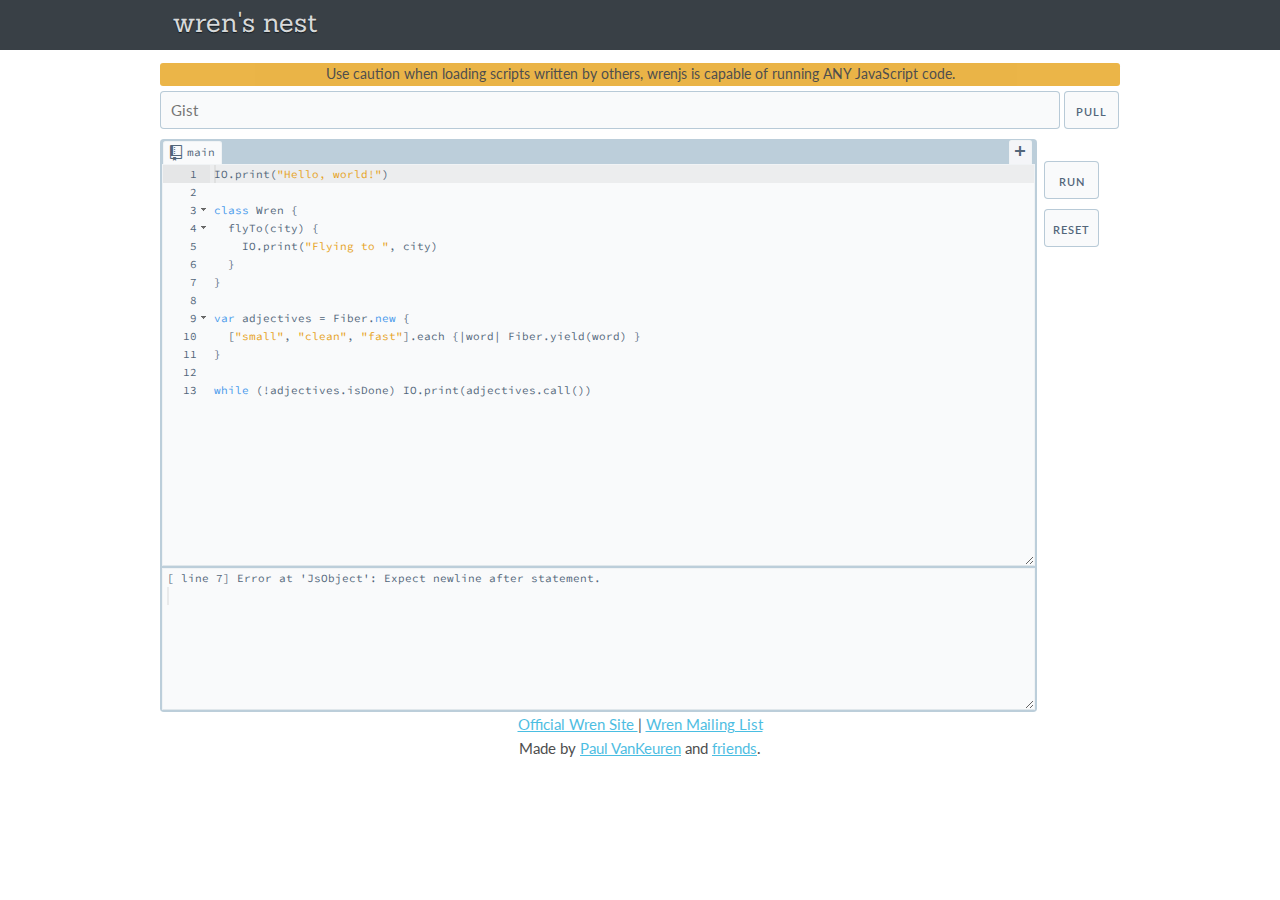
<file: index.html>
<!DOCTYPE html>
<html lang="en">
<head>

  <!-- Basic Page Needs
  –––––––––––––––––––––––––––––––––––––––––––––––––– -->
  <meta charset="utf-8">
  <title>the wren nest</title>
  <meta name="description" content="a place to run wren code">
  <meta name="author" content="Paul VanKeuren">

  <!-- Mobile Specific Metas
  –––––––––––––––––––––––––––––––––––––––––––––––––– -->
  <meta name="viewport" content="width=device-width, initial-scale=1">

  <!-- FONT
  –––––––––––––––––––––––––––––––––––––––––––––––––– -->
  <link href='https://fonts.googleapis.com/css?family=Lato|Source+Code+Pro|Sanchez' rel='stylesheet' type='text/css'>
  <link rel="stylesheet" href="css/octicons/octicons.css">

  <!-- CSS
  –––––––––––––––––––––––––––––––––––––––––––––––––– -->
  <link rel="stylesheet" href="css/normalize.css">
  <link rel="stylesheet" href="css/skeleton.css">
  <link rel="stylesheet" href="style.css">


  <!-- Favicon
  –––––––––––––––––––––––––––––––––––––––––––––––––– -->
  <link rel="icon" type="image/png" href="images/favicon.png">

</head>
<body>

  <!-- Primary Page Layout
  –––––––––––––––––––––––––––––––––––––––––––––––––– -->
  <header>
    <div class="container">
      wren's nest
    </div>
  </header>
  <div class="container">
    <div id="warning" class="u-full-width">
      Use caution when loading scripts written by others, wrenjs is capable of running ANY JavaScript code.
    </div>

    <div class="row">
      <div class="twelve columns">
        <label for="url"></label>
        <input class="u-full-width" placeholder="Gist" id="url" type="text">
        <button id="pull-gist">pull</button>
      </div>

      <div class="eleven columns" id="editor-parent">
        <div id="tab-holder">
          <div class="tab" id="tab-main">
            <span class="octicon octicon-repo"></span><span class="label">main</span>
          </div>
          <div class="tab u-pull-right" id="new-tab">
            <span class="octicon octicon-plus u-pull-right"></span>
          </div>
        </div>


        <div id="editor">IO.print("Hello, world!")

class Wren {
  flyTo(city) {
    IO.print("Flying to ", city)
  }
}

var adjectives = Fiber.new {
  ["small", "clean", "fast"].each {|word| Fiber.yield(word) }
}

while (!adjectives.isDone) IO.print(adjectives.call())</div>
        <div id="console"></div>
      </div>

      <div class="one column" id="toolbar">
        <button title="Run on the current VM" class="u-full-width" id="run">
          run
        </button>
        <button title="Reset the VM" class="u-full-width" id="reset">
          reset
        </button>

        <button title="Create a permalink" class="u-full-width" id="share" hidden>
          share
        </button>
      </div>

      <div id="editor-splash">
        <span class="mega-octicon octicon-gear spin"></span>
      </div>
    </div>
  </div>
  <div id="footer" class="row">
    <a href="http://munificent.github.io/wren/">
      Official Wren Site
    </a>
    |
    <a href="https://groups.google.com/forum/#!forum/wren-lang">
      Wren Mailing List
    </a>
    <br>
    Made by <a href="http://ppvk.github.io/">Paul VanKeuren</a> and <a href="https://github.com/ppvk/wren-nest">friends</a>.</div>

<!-- JavaScript
  –––––––––––––––––––––––––––––––––––––––––––––––––– -->
  <script src="js/wren.js" type="text/javascript" charset="utf-8"></script>
  <script src="js/ace.js" type="text/javascript" charset="utf-8"></script>
  <script src="packages/transmit/transmit.js" type="text/javascript" charset="utf-8"></script>

  <script>
    // allows us to send all 'console.log' strings to dart.
    var console = {};
    console.log = function(text) {
      transmit('console', text);
    };

    // allows us to import modules
    var module = {};
    function setModule(key, value) {
      module[key] = value;
    }
  </script>

<!-- Dartlang
    –––––––––––––––––––––––––––––––––––––––––––––––––– -->
  <script type="application/dart" src="main.dart"></script>
  <script type="text/javascript" src="packages/browser/dart.js"></script>


<!-- End Document
    –––––––––––––––––––––––––––––––––––––––––––––––––– -->
</body>
</html>
</file>
<file: css/octicons/octicons.css>
@font-face {
  font-family: 'octicons';
  src: url('octicons.eot?#iefix') format('embedded-opentype'),
       url('octicons.woff') format('woff'),
       url('octicons.ttf') format('truetype'),
       url('octicons.svg#octicons') format('svg');
  font-weight: normal;
  font-style: normal;
}

/*

.octicon is optimized for 16px.
.mega-octicon is optimized for 32px but can be used larger.

*/
.octicon, .mega-octicon {
  font: normal normal normal 16px/1 octicons;
  display: inline-block;
  text-decoration: none;
  text-rendering: auto;
  -webkit-font-smoothing: antialiased;
  -moz-osx-font-smoothing: grayscale;
  -webkit-user-select: none;
  -moz-user-select: none;
  -ms-user-select: none;
  user-select: none;
}
.mega-octicon { font-size: 32px; }

.octicon-alert:before { content: '\f02d'} /*  */
.octicon-alignment-align:before { content: '\f08a'} /*  */
.octicon-alignment-aligned-to:before { content: '\f08e'} /*  */
.octicon-alignment-unalign:before { content: '\f08b'} /*  */
.octicon-arrow-down:before { content: '\f03f'} /*  */
.octicon-arrow-left:before { content: '\f040'} /*  */
.octicon-arrow-right:before { content: '\f03e'} /*  */
.octicon-arrow-small-down:before { content: '\f0a0'} /*  */
.octicon-arrow-small-left:before { content: '\f0a1'} /*  */
.octicon-arrow-small-right:before { content: '\f071'} /*  */
.octicon-arrow-small-up:before { content: '\f09f'} /*  */
.octicon-arrow-up:before { content: '\f03d'} /*  */
.octicon-beer:before { content: '\f069'} /*  */
.octicon-book:before { content: '\f007'} /*  */
.octicon-bookmark:before { content: '\f07b'} /*  */
.octicon-briefcase:before { content: '\f0d3'} /*  */
.octicon-broadcast:before { content: '\f048'} /*  */
.octicon-browser:before { content: '\f0c5'} /*  */
.octicon-bug:before { content: '\f091'} /*  */
.octicon-calendar:before { content: '\f068'} /*  */
.octicon-check:before { content: '\f03a'} /*  */
.octicon-checklist:before { content: '\f076'} /*  */
.octicon-chevron-down:before { content: '\f0a3'} /*  */
.octicon-chevron-left:before { content: '\f0a4'} /*  */
.octicon-chevron-right:before { content: '\f078'} /*  */
.octicon-chevron-up:before { content: '\f0a2'} /*  */
.octicon-circle-slash:before { content: '\f084'} /*  */
.octicon-circuit-board:before { content: '\f0d6'} /*  */
.octicon-clippy:before { content: '\f035'} /*  */
.octicon-clock:before { content: '\f046'} /*  */
.octicon-cloud-download:before { content: '\f00b'} /*  */
.octicon-cloud-upload:before { content: '\f00c'} /*  */
.octicon-code:before { content: '\f05f'} /*  */
.octicon-color-mode:before { content: '\f065'} /*  */
.octicon-comment-add:before,
.octicon-comment:before { content: '\f02b'} /*  */
.octicon-comment-discussion:before { content: '\f04f'} /*  */
.octicon-credit-card:before { content: '\f045'} /*  */
.octicon-dash:before { content: '\f0ca'} /*  */
.octicon-dashboard:before { content: '\f07d'} /*  */
.octicon-database:before { content: '\f096'} /*  */
.octicon-device-camera:before { content: '\f056'} /*  */
.octicon-device-camera-video:before { content: '\f057'} /*  */
.octicon-device-desktop:before { content: '\f27c'} /*  */
.octicon-device-mobile:before { content: '\f038'} /*  */
.octicon-diff:before { content: '\f04d'} /*  */
.octicon-diff-added:before { content: '\f06b'} /*  */
.octicon-diff-ignored:before { content: '\f099'} /*  */
.octicon-diff-modified:before { content: '\f06d'} /*  */
.octicon-diff-removed:before { content: '\f06c'} /*  */
.octicon-diff-renamed:before { content: '\f06e'} /*  */
.octicon-ellipsis:before { content: '\f09a'} /*  */
.octicon-eye-unwatch:before,
.octicon-eye-watch:before,
.octicon-eye:before { content: '\f04e'} /*  */
.octicon-file-binary:before { content: '\f094'} /*  */
.octicon-file-code:before { content: '\f010'} /*  */
.octicon-file-directory:before { content: '\f016'} /*  */
.octicon-file-media:before { content: '\f012'} /*  */
.octicon-file-pdf:before { content: '\f014'} /*  */
.octicon-file-submodule:before { content: '\f017'} /*  */
.octicon-file-symlink-directory:before { content: '\f0b1'} /*  */
.octicon-file-symlink-file:before { content: '\f0b0'} /*  */
.octicon-file-text:before { content: '\f011'} /*  */
.octicon-file-zip:before { content: '\f013'} /*  */
.octicon-flame:before { content: '\f0d2'} /*  */
.octicon-fold:before { content: '\f0cc'} /*  */
.octicon-gear:before { content: '\f02f'} /*  */
.octicon-gift:before { content: '\f042'} /*  */
.octicon-gist:before { content: '\f00e'} /*  */
.octicon-gist-secret:before { content: '\f08c'} /*  */
.octicon-git-branch-create:before,
.octicon-git-branch-delete:before,
.octicon-git-branch:before { content: '\f020'} /*  */
.octicon-git-commit:before { content: '\f01f'} /*  */
.octicon-git-compare:before { content: '\f0ac'} /*  */
.octicon-git-merge:before { content: '\f023'} /*  */
.octicon-git-pull-request-abandoned:before,
.octicon-git-pull-request:before { content: '\f009'} /*  */
.octicon-globe:before { content: '\f0b6'} /*  */
.octicon-graph:before { content: '\f043'} /*  */
.octicon-heart:before { content: '\2665'} /* ♥ */
.octicon-history:before { content: '\f07e'} /*  */
.octicon-home:before { content: '\f08d'} /*  */
.octicon-horizontal-rule:before { content: '\f070'} /*  */
.octicon-hourglass:before { content: '\f09e'} /*  */
.octicon-hubot:before { content: '\f09d'} /*  */
.octicon-inbox:before { content: '\f0cf'} /*  */
.octicon-info:before { content: '\f059'} /*  */
.octicon-issue-closed:before { content: '\f028'} /*  */
.octicon-issue-opened:before { content: '\f026'} /*  */
.octicon-issue-reopened:before { content: '\f027'} /*  */
.octicon-jersey:before { content: '\f019'} /*  */
.octicon-jump-down:before { content: '\f072'} /*  */
.octicon-jump-left:before { content: '\f0a5'} /*  */
.octicon-jump-right:before { content: '\f0a6'} /*  */
.octicon-jump-up:before { content: '\f073'} /*  */
.octicon-key:before { content: '\f049'} /*  */
.octicon-keyboard:before { content: '\f00d'} /*  */
.octicon-law:before { content: '\f0d8'} /*  */
.octicon-light-bulb:before { content: '\f000'} /*  */
.octicon-link:before { content: '\f05c'} /*  */
.octicon-link-external:before { content: '\f07f'} /*  */
.octicon-list-ordered:before { content: '\f062'} /*  */
.octicon-list-unordered:before { content: '\f061'} /*  */
.octicon-location:before { content: '\f060'} /*  */
.octicon-gist-private:before,
.octicon-mirror-private:before,
.octicon-git-fork-private:before,
.octicon-lock:before { content: '\f06a'} /*  */
.octicon-logo-github:before { content: '\f092'} /*  */
.octicon-mail:before { content: '\f03b'} /*  */
.octicon-mail-read:before { content: '\f03c'} /*  */
.octicon-mail-reply:before { content: '\f051'} /*  */
.octicon-mark-github:before { content: '\f00a'} /*  */
.octicon-markdown:before { content: '\f0c9'} /*  */
.octicon-megaphone:before { content: '\f077'} /*  */
.octicon-mention:before { content: '\f0be'} /*  */
.octicon-microscope:before { content: '\f089'} /*  */
.octicon-milestone:before { content: '\f075'} /*  */
.octicon-mirror-public:before,
.octicon-mirror:before { content: '\f024'} /*  */
.octicon-mortar-board:before { content: '\f0d7'} /*  */
.octicon-move-down:before { content: '\f0a8'} /*  */
.octicon-move-left:before { content: '\f074'} /*  */
.octicon-move-right:before { content: '\f0a9'} /*  */
.octicon-move-up:before { content: '\f0a7'} /*  */
.octicon-mute:before { content: '\f080'} /*  */
.octicon-no-newline:before { content: '\f09c'} /*  */
.octicon-octoface:before { content: '\f008'} /*  */
.octicon-organization:before { content: '\f037'} /*  */
.octicon-package:before { content: '\f0c4'} /*  */
.octicon-paintcan:before { content: '\f0d1'} /*  */
.octicon-pencil:before { content: '\f058'} /*  */
.octicon-person-add:before,
.octicon-person-follow:before,
.octicon-person:before { content: '\f018'} /*  */
.octicon-pin:before { content: '\f041'} /*  */
.octicon-playback-fast-forward:before { content: '\f0bd'} /*  */
.octicon-playback-pause:before { content: '\f0bb'} /*  */
.octicon-playback-play:before { content: '\f0bf'} /*  */
.octicon-playback-rewind:before { content: '\f0bc'} /*  */
.octicon-plug:before { content: '\f0d4'} /*  */
.octicon-repo-create:before,
.octicon-gist-new:before,
.octicon-file-directory-create:before,
.octicon-file-add:before,
.octicon-plus:before { content: '\f05d'} /*  */
.octicon-podium:before { content: '\f0af'} /*  */
.octicon-primitive-dot:before { content: '\f052'} /*  */
.octicon-primitive-square:before { content: '\f053'} /*  */
.octicon-pulse:before { content: '\f085'} /*  */
.octicon-puzzle:before { content: '\f0c0'} /*  */
.octicon-question:before { content: '\f02c'} /*  */
.octicon-quote:before { content: '\f063'} /*  */
.octicon-radio-tower:before { content: '\f030'} /*  */
.octicon-repo-delete:before,
.octicon-repo:before { content: '\f001'} /*  */
.octicon-repo-clone:before { content: '\f04c'} /*  */
.octicon-repo-force-push:before { content: '\f04a'} /*  */
.octicon-gist-fork:before,
.octicon-repo-forked:before { content: '\f002'} /*  */
.octicon-repo-pull:before { content: '\f006'} /*  */
.octicon-repo-push:before { content: '\f005'} /*  */
.octicon-rocket:before { content: '\f033'} /*  */
.octicon-rss:before { content: '\f034'} /*  */
.octicon-ruby:before { content: '\f047'} /*  */
.octicon-screen-full:before { content: '\f066'} /*  */
.octicon-screen-normal:before { content: '\f067'} /*  */
.octicon-search-save:before,
.octicon-search:before { content: '\f02e'} /*  */
.octicon-server:before { content: '\f097'} /*  */
.octicon-settings:before { content: '\f07c'} /*  */
.octicon-log-in:before,
.octicon-sign-in:before { content: '\f036'} /*  */
.octicon-log-out:before,
.octicon-sign-out:before { content: '\f032'} /*  */
.octicon-split:before { content: '\f0c6'} /*  */
.octicon-squirrel:before { content: '\f0b2'} /*  */
.octicon-star-add:before,
.octicon-star-delete:before,
.octicon-star:before { content: '\f02a'} /*  */
.octicon-steps:before { content: '\f0c7'} /*  */
.octicon-stop:before { content: '\f08f'} /*  */
.octicon-repo-sync:before,
.octicon-sync:before { content: '\f087'} /*  */
.octicon-tag-remove:before,
.octicon-tag-add:before,
.octicon-tag:before { content: '\f015'} /*  */
.octicon-telescope:before { content: '\f088'} /*  */
.octicon-terminal:before { content: '\f0c8'} /*  */
.octicon-three-bars:before { content: '\f05e'} /*  */
.octicon-thumbsdown:before { content: '\f0db'} /*  */
.octicon-thumbsup:before { content: '\f0da'} /*  */
.octicon-tools:before { content: '\f031'} /*  */
.octicon-trashcan:before { content: '\f0d0'} /*  */
.octicon-triangle-down:before { content: '\f05b'} /*  */
.octicon-triangle-left:before { content: '\f044'} /*  */
.octicon-triangle-right:before { content: '\f05a'} /*  */
.octicon-triangle-up:before { content: '\f0aa'} /*  */
.octicon-unfold:before { content: '\f039'} /*  */
.octicon-unmute:before { content: '\f0ba'} /*  */
.octicon-versions:before { content: '\f064'} /*  */
.octicon-remove-close:before,
.octicon-x:before { content: '\f081'} /*  */
.octicon-zap:before { content: '\26A1'} /* ⚡ */
</file>
<file: css/skeleton.css>
/*
* Skeleton V2.0.4
* Copyright 2014, Dave Gamache
* www.getskeleton.com
* Free to use under the MIT license.
* http://www.opensource.org/licenses/mit-license.php
* 12/29/2014
*/


/* Table of contents
––––––––––––––––––––––––––––––––––––––––––––––––––
- Grid
- Base Styles
- Typography
- Links
- Buttons
- Forms
- Lists
- Code
- Tables
- Spacing
- Utilities
- Clearing
- Media Queries
*/


/* Grid
–––––––––––––––––––––––––––––––––––––––––––––––––– */
.container {
  position: relative;
  width: 100%;
  max-width: 960px;
  margin: 0 auto;
  padding: 0 20px;
  box-sizing: border-box; }
.column,
.columns {
  width: 100%;
  float: left;
  box-sizing: border-box; }

/* For devices larger than 400px */
@media (min-width: 400px) {
  .container {
    width: 85%;
    padding: 0; }
}

/* For devices larger than 550px */
@media (min-width: 550px) {
  .container {
    width: 80%; }
  .column,
  .columns {
    margin-left: 4%; }
  .column:first-child,
  .columns:first-child {
    margin-left: 0; }

  .one.column,
  .one.columns                    { width: 4.66666666667%; }
  .two.columns                    { width: 13.3333333333%; }
  .three.columns                  { width: 22%;            }
  .four.columns                   { width: 30.6666666667%; }
  .five.columns                   { width: 39.3333333333%; }
  .six.columns                    { width: 48%;            }
  .seven.columns                  { width: 56.6666666667%; }
  .eight.columns                  { width: 65.3333333333%; }
  .nine.columns                   { width: 74.0%;          }
  .ten.columns                    { width: 82.6666666667%; }
  .eleven.columns                 { width: 91.3333333333%; }
  .twelve.columns                 { width: 100%; margin-left: 0; }

  .one-third.column               { width: 30.6666666667%; }
  .two-thirds.column              { width: 65.3333333333%; }

  .one-half.column                { width: 48%; }

  /* Offsets */
  .offset-by-one.column,
  .offset-by-one.columns          { margin-left: 8.66666666667%; }
  .offset-by-two.column,
  .offset-by-two.columns          { margin-left: 17.3333333333%; }
  .offset-by-three.column,
  .offset-by-three.columns        { margin-left: 26%;            }
  .offset-by-four.column,
  .offset-by-four.columns         { margin-left: 34.6666666667%; }
  .offset-by-five.column,
  .offset-by-five.columns         { margin-left: 43.3333333333%; }
  .offset-by-six.column,
  .offset-by-six.columns          { margin-left: 52%;            }
  .offset-by-seven.column,
  .offset-by-seven.columns        { margin-left: 60.6666666667%; }
  .offset-by-eight.column,
  .offset-by-eight.columns        { margin-left: 69.3333333333%; }
  .offset-by-nine.column,
  .offset-by-nine.columns         { margin-left: 78.0%;          }
  .offset-by-ten.column,
  .offset-by-ten.columns          { margin-left: 86.6666666667%; }
  .offset-by-eleven.column,
  .offset-by-eleven.columns       { margin-left: 95.3333333333%; }

  .offset-by-one-third.column,
  .offset-by-one-third.columns    { margin-left: 34.6666666667%; }
  .offset-by-two-thirds.column,
  .offset-by-two-thirds.columns   { margin-left: 69.3333333333%; }

  .offset-by-one-half.column,
  .offset-by-one-half.columns     { margin-left: 52%; }

}


/* Base Styles
–––––––––––––––––––––––––––––––––––––––––––––––––– */
/* NOTE
html is set to 62.5% so that all the REM measurements throughout Skeleton
are based on 10px sizing. So basically 1.5rem = 15px :) */
html {
  font-size: 62.5%; }
body {
  font-size: 1.5em; /* currently ems cause chrome bug misinterpreting rems on body element */
  line-height: 1.6;
  font-weight: 400;
  font-family: "Raleway", "HelveticaNeue", "Helvetica Neue", Helvetica, Arial, sans-serif;
  color: #222; }


/* Typography
–––––––––––––––––––––––––––––––––––––––––––––––––– */
h1, h2, h3, h4, h5, h6 {
  margin-top: 0;
  margin-bottom: 2rem;
  font-weight: 300; }
h1 { font-size: 4.0rem; line-height: 1.2;  letter-spacing: -.1rem;}
h2 { font-size: 3.6rem; line-height: 1.25; letter-spacing: -.1rem; }
h3 { font-size: 3.0rem; line-height: 1.3;  letter-spacing: -.1rem; }
h4 { font-size: 2.4rem; line-height: 1.35; letter-spacing: -.08rem; }
h5 { font-size: 1.8rem; line-height: 1.5;  letter-spacing: -.05rem; }
h6 { font-size: 1.5rem; line-height: 1.6;  letter-spacing: 0; }

/* Larger than phablet */
@media (min-width: 550px) {
  h1 { font-size: 5.0rem; }
  h2 { font-size: 4.2rem; }
  h3 { font-size: 3.6rem; }
  h4 { font-size: 3.0rem; }
  h5 { font-size: 2.4rem; }
  h6 { font-size: 1.5rem; }
}

p {
  margin-top: 0; }


/* Links
–––––––––––––––––––––––––––––––––––––––––––––––––– */
a {
  color: #1EAEDB; }
a:hover {
  color: #0FA0CE; }


/* Buttons
–––––––––––––––––––––––––––––––––––––––––––––––––– */
.button,
button,
input[type="submit"],
input[type="reset"],
input[type="button"] {
  display: inline-block;
  height: 38px;
  padding: 0 30px;
  color: #555;
  text-align: center;
  font-size: 11px;
  font-weight: 600;
  line-height: 38px;
  letter-spacing: .1rem;
  text-transform: uppercase;
  text-decoration: none;
  white-space: nowrap;
  background-color: transparent;
  border-radius: 4px;
  border: 1px solid #bbb;
  cursor: pointer;
  box-sizing: border-box; }
.button:hover,
button:hover,
input[type="submit"]:hover,
input[type="reset"]:hover,
input[type="button"]:hover,
.button:focus,
button:focus,
input[type="submit"]:focus,
input[type="reset"]:focus,
input[type="button"]:focus {
  color: #333;
  border-color: #888;
  outline: 0; }
.button.button-primary,
button.button-primary,
input[type="submit"].button-primary,
input[type="reset"].button-primary,
input[type="button"].button-primary {
  color: #FFF;
  background-color: #33C3F0;
  border-color: #33C3F0; }
.button.button-primary:hover,
button.button-primary:hover,
input[type="submit"].button-primary:hover,
input[type="reset"].button-primary:hover,
input[type="button"].button-primary:hover,
.button.button-primary:focus,
button.button-primary:focus,
input[type="submit"].button-primary:focus,
input[type="reset"].button-primary:focus,
input[type="button"].button-primary:focus {
  color: #FFF;
  background-color: #1EAEDB;
  border-color: #1EAEDB; }


/* Forms
–––––––––––––––––––––––––––––––––––––––––––––––––– */
input[type="email"],
input[type="number"],
input[type="search"],
input[type="text"],
input[type="tel"],
input[type="url"],
input[type="password"],
textarea,
select {
  height: 38px;
  padding: 6px 10px; /* The 6px vertically centers text on FF, ignored by Webkit */
  background-color: #fff;
  border: 1px solid #D1D1D1;
  border-radius: 4px;
  box-shadow: none;
  box-sizing: border-box; }
/* Removes awkward default styles on some inputs for iOS */
input[type="email"],
input[type="number"],
input[type="search"],
input[type="text"],
input[type="tel"],
input[type="url"],
input[type="password"],
textarea {
  -webkit-appearance: none;
     -moz-appearance: none;
          appearance: none; }
textarea {
  min-height: 65px;
  padding-top: 6px;
  padding-bottom: 6px; }
input[type="email"]:focus,
input[type="number"]:focus,
input[type="search"]:focus,
input[type="text"]:focus,
input[type="tel"]:focus,
input[type="url"]:focus,
input[type="password"]:focus,
textarea:focus,
select:focus {
  border: 1px solid #33C3F0;
  outline: 0; }
label,
legend {
  display: block;
  margin-bottom: .5rem;
  font-weight: 600; }
fieldset {
  padding: 0;
  border-width: 0; }
input[type="checkbox"],
input[type="radio"] {
  display: inline; }
label > .label-body {
  display: inline-block;
  margin-left: .5rem;
  font-weight: normal; }


/* Lists
–––––––––––––––––––––––––––––––––––––––––––––––––– */
ul {
  list-style: circle inside; }
ol {
  list-style: decimal inside; }
ol, ul {
  padding-left: 0;
  margin-top: 0; }
ul ul,
ul ol,
ol ol,
ol ul {
  margin: 1.5rem 0 1.5rem 3rem;
  font-size: 90%; }
li {
  margin-bottom: 1rem; }


/* Code
–––––––––––––––––––––––––––––––––––––––––––––––––– */
code {
  padding: .2rem .5rem;
  margin: 0 .2rem;
  font-size: 90%;
  white-space: nowrap;
  background: #F1F1F1;
  border: 1px solid #E1E1E1;
  border-radius: 4px; }
pre > code {
  display: block;
  padding: 1rem 1.5rem;
  white-space: pre; }


/* Tables
–––––––––––––––––––––––––––––––––––––––––––––––––– */
th,
td {
  padding: 12px 15px;
  text-align: left;
  border-bottom: 1px solid #E1E1E1; }
th:first-child,
td:first-child {
  padding-left: 0; }
th:last-child,
td:last-child {
  padding-right: 0; }


/* Spacing
–––––––––––––––––––––––––––––––––––––––––––––––––– */
button,
.button {
  margin-bottom: 1rem; }
input,
textarea,
select,
fieldset {
  margin-bottom: 1.5rem; }
pre,
blockquote,
dl,
figure,
table,
p,
ul,
ol,
form {
  margin-bottom: 2.5rem; }


/* Utilities
–––––––––––––––––––––––––––––––––––––––––––––––––– */
.u-full-width {
  width: 100%;
  box-sizing: border-box; }
.u-max-full-width {
  max-width: 100%;
  box-sizing: border-box; }
.u-pull-right {
  float: right; }
.u-pull-left {
  float: left; }


/* Misc
–––––––––––––––––––––––––––––––––––––––––––––––––– */
hr {
  margin-top: 3rem;
  margin-bottom: 3.5rem;
  border-width: 0;
  border-top: 1px solid #E1E1E1; }


/* Clearing
–––––––––––––––––––––––––––––––––––––––––––––––––– */

/* Self Clearing Goodness */
.container:after,
.row:after,
.u-cf {
  content: "";
  display: table;
  clear: both; }


/* Media Queries
–––––––––––––––––––––––––––––––––––––––––––––––––– */
/*
Note: The best way to structure the use of media queries is to create the queries
near the relevant code. For example, if you wanted to change the styles for buttons
on small devices, paste the mobile query code up in the buttons section and style it
there.
*/


/* Larger than mobile */
@media (min-width: 400px) {}

/* Larger than phablet (also point when grid becomes active) */
@media (min-width: 550px) {}

/* Larger than tablet */
@media (min-width: 750px) {}

/* Larger than desktop */
@media (min-width: 1000px) {}

/* Larger than Desktop HD */
@media (min-width: 1200px) {}
</file>
<file: style.css>
body, html {
  height:100vh;
  width:100vw;
  padding:0;
  margin:0;
  font-family: "Lato", helvetica,arial,sans-serif;
}

header {
  position:relative;
  height:50px;
  line-height:45px;
  background: rgb(57, 64, 70);
  color: rgb(215, 217,218);
  padding-left:1em;
  font-size: 20pt;
  font-family: "Sanchez",helvetica,arial,sans-serif;
  margin-bottom:0.5em;
  text-shadow: rgb(20, 26, 31) 0 1px 1px;
}
header a {
  margin:0 0.5em;
  padding: 0;
  font: 500 12px "Lato", helvetica, arial, sans-serif;
  text-transform: uppercase;
  letter-spacing: 1px;
  color: #9ca0a3;
  line-height: 50px;
}

#footer {
  text-align: center;
  opacity:0.8;
}
#footer:hover {
  opacity:1;
}

#warning {
  text-align:center;
  background:#e6a21a;
  border-radius:3px;
  opacity:0.8;
  font-size:14px;
}

#url {
  width:calc(100% - 60px);
  margin-bottom:-1.5em;
}

#pull-gist {
  width:55px;
  padding: 1px;
}

#editor-parent {
  display:block;
  position:relative;
  margin:0;
  padding:1px 4px 2px 2px;
  border-radius:0.25em;
  overflow:hidden;
  background: rgba(33, 94, 133, 0.3);
}
#editor {
  display:block;
  width:100%;
  height:400px;
  font-family: 'Source Code Pro', monospace;
  margin-bottom:2px;
  resize:vertical;
  line-height: 18px;
  font-size: 11px;
  font-weight: 400;
  border-color: #f0f3f5 #f0f3f5 #e0e7eb;
  border-image: none;
  border-style: solid;
  border-width: 1px;
}

#editor-splash {
  border-radius:0.25em;
  position:absolute;
  top:0;
  bottom:0;
  left:0;
  right:0;
  background: rgb(57, 64, 70);
  color: rgb(215, 217,218);
  z-index: 99;
  line-height: 650px;
  text-align:center;
  transition:opacity 1s;
}

#console {
  display:block;
  height:140px;
  width:100%;
  font-family: 'Source Code Pro', monospace;
  resize:vertical;
  line-height: 18px;
  font-size: 11px;
  font-weight: 400;
  border-color: #f0f3f5 #f0f3f5 #e0e7eb;
  border-image: none;
  border-style: solid;
  border-width: 1px;
}

#toolbar {
  padding:0;
  padding-top: 1em;
  margin:0.5em;
}
#toolbar button {
  width:55px;
  padding: 1px;
}

#tab-holder {
  display:inline-block;
  padding:0;
  margin:0;
  width:100%;
}

.tab {
  display:inline-block;
  font-family: 'Source Code Pro', monospace;
  font-size: 11px;
  font-weight: 400;
  border-color: #f0f3f5 #f0f3f5 #e0e7eb;
  border-image: none;
  border-style: solid;
  border-width: 1px;
  padding:0.25em 0.5em;
  padding-bottom: 0.5em;
  margin: 0 0.1em;
  margin-bottom: -1em;
  cursor:pointer;
  color: rgb(82, 102, 122);
  background: rgba(249, 250, 251, 0.9);
  border-radius:0.25em;
}
.tab .label {
  margin-left:0.5em;
  position:relative;
  top:-2px;
}
.tab .label.editing{
  background: #fff;
  color:blue;
}
.tab.open {
  background: rgb(249, 250, 251);
}

button, input[type='text'] {
  border-color: rgba(33, 94, 133, 0.3);
  border-image: none;
  border-style: solid;
  border-width: 1px;
  cursor:pointer;
  color: rgb(82, 102, 122);
  background: rgb(249, 250, 251);
}

.spin {
  -webkit-animation-name: spin;
  -webkit-animation-duration: 4000ms;
  -webkit-animation-iteration-count: infinite;
  -webkit-animation-timing-function: linear;
  -moz-animation-name: spin;
  -moz-animation-duration: 4000ms;
  -moz-animation-iteration-count: infinite;
  -moz-animation-timing-function: linear;
  animation-name: spin;
  animation-duration: 4000ms;
  animation-iteration-count: infinite;
  animation-timing-function: linear;
}

@-moz-keyframes spin {
  from { -moz-transform: rotate(0deg); }
  to { -moz-transform: rotate(360deg); }
}
@-webkit-keyframes spin {
  from { -webkit-transform: rotate(0deg); }
  to { -webkit-transform: rotate(360deg); }
}
@keyframes spin {
  from {transform:rotate(0deg);}
  to {transform:rotate(360deg);}
}
</file>
